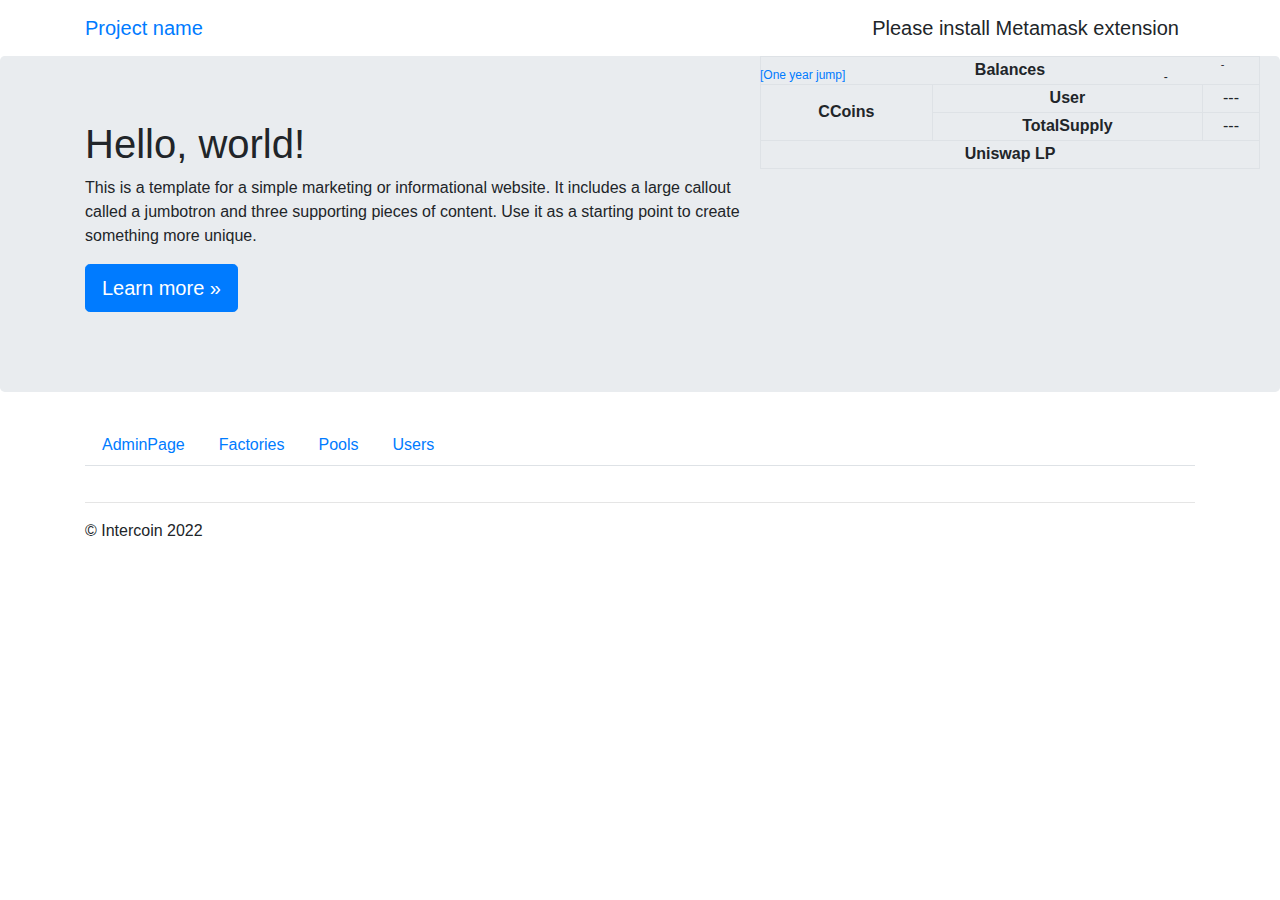
<file: HTML5Application/public_html/index.html>
<!doctype html>
<!--[if lt IE 7]>      <html class="no-js lt-ie9 lt-ie8 lt-ie7" lang=""> <![endif]-->
<!--[if IE 7]>         <html class="no-js lt-ie9 lt-ie8" lang=""> <![endif]-->
<!--[if IE 8]>         <html class="no-js lt-ie9" lang=""> <![endif]-->
<!--[if gt IE 8]><!--> <html class="no-js" lang=""> <!--<![endif]-->
    <head>
        <meta charset="utf-8">
        <meta http-equiv="X-UA-Compatible" content="IE=edge,chrome=1">
        <title></title>
        <meta name="description" content="">
        <meta name="viewport" content="width=device-width, initial-scale=1">
        <link rel="apple-touch-icon" href="apple-touch-icon.png">
        
        <link rel="stylesheet" href="css/bootstrap.min.css">

        <link rel="stylesheet" href="css/main.css">
        
        <link rel="stylesheet" href="https://cdnjs.cloudflare.com/ajax/libs/font-awesome/6.1.1/css/all.min.css">

        <script src="js/vendor/detect-provider.min.js"></script>
        <script src="js/vendor/ethers-5.2.umd.min.js" type="application/javascript"></script>
    
    </head>
    <body>
        <!--[if lt IE 8]>
            <p class="browserupgrade">You are using an <strong>outdated</strong> browser. Please <a href="http://browsehappy.com/">upgrade your browser</a> to improve your experience.</p>
        <![endif]-->
    <nav class="navbar navbar-inverse navbar-fixed-top" role="navigation">
        <div class="container">
          
            <div class="navbar-header">
                
                <a class="navbar-brand" href="#">Project name</a>
            </div>
          
            <div id="navbar" >
                <div class="navbar-right">
                    <div class="jsOffline">
                        <div class="navbar-brand">
                            Wallet is not connected
                        </div>
                        <a href="javascript:void(0)" class="btn btn-success jsWalletConnect">Connect</a>
                    </div>
                    <div class="navbar-online-section jsOnline">
                        <div id="TTT" class="navbar-brand">
                            Wallet: <span class="jsWalletAddress">loading</span>
                            <br>
                            Balance: <span class="jsWalletBalance">loading</span>
                        </div>
                        <!--
                        <a href="javascript:void(0)" class="btn btn-success jsWalletDisconnect">Disconnect</a>
                        -->
                    </div>
                    <div class="jsMetamaskMissed" style="display:none">
                        <div class="navbar-brand">
                            Please install Metamask extension
                        </div>
                    </div>
                </div>
            </div><!--/.navbar-collapse -->
            
        </div>
    </nav>
    <div id="BalancesBlock" class="balanceBox">
        <div class="wrapBlockNumber">
            <div class="blockNumber">-</div>
            <div class="blockTime" >-</div>
            <div class="blockJump" >
                <a href="javascript:void(0)" class="jsOneYearJump">[One year jump]</a>
            </div>
        </div>

        <table class="blockTable table table-bordered">
            <thead></thead>
            <tbody>
                <tr class="nodelete"><th colspan="3" style="text-align:center">Balances</th></tr>
                <tr class="nodelete"><th rowspan="3" style="vertical-align: middle;">CCoins</th></tr>    
                <tr class="nodelete"><th>User</th><td class="coinsValue">---</td></tr>    
                <tr class="nodelete"><th>TotalSupply</th><td class="coinsTotalValue">---</td></tr>    
                
                <tr class="nodelete"><th colspan="3" style="text-align:center">Uniswap LP</th></tr>
            
            
            </tbody>
        </table>
        <div class="alert-warning jsAlertBox" style="display:none"></div>
    </div>
    <!-- Main jumbotron for a primary marketing message or call to action -->
    <div class="jumbotron">
            
        <div class="container">
            <h1>Hello, world!</h1>
            <p>This is a template for a simple marketing or informational website. It includes a large callout called a jumbotron and three supporting pieces of content. Use it as a starting point to create something more unique.</p>
            <p><a class="btn btn-primary btn-lg" href="#" role="button">Learn more &raquo;</a></p>
            
        </div>
    </div>
    
        

    <div class="container">
        
        <nav>
            <div class="nav nav-tabs" id="nav-tab" role="tablist">
              <!--
              <a class="nav-item nav-link" id="nav-contact-tab" data-toggle="tab" href="#nav-contact" role="tab" aria-controls="nav-contact" aria-selected="false">Contact</a>
              -->
                      <a class="nav-item nav-link" href="#tabAdmins" data-toggle="tab">AdminPage</a>
                      <a class="nav-item nav-link" href="#tabFactories" data-toggle="tab">Factories</a>
                      <a class="nav-item nav-link" href="#tabPools" data-toggle="tab">Pools</a>
                      <a class="nav-item nav-link" href="#tabUsers" data-toggle="tab">Users</a>
            </div>
        </nav>
        
        <div class="tab-content" id="tabs">
            <!-- tabAdmins -->
            <div class="tab-pane" id="tabAdmins">
                <div class="row">
                    <div class="col-md-6">
                        <div class="marginTop20">
                            <div class="form-group marginBottom40">
                              <label for="AdminPage-selectTemplate">Contract</label>
                              <select id="AdminPage-selectTemplate" class="selectTemplate form-control">
                                <option value="pleasechoose">-please choose-</option>
                                <option value="CommunityCoin">CommunityCoin</option>
                                <option value="CommunityStakingPoolFactory">CommunityStakingPoolFactory</option>
                                <option value="CommunityStakingPool">CommunityStakingPool</option>
                                <option value="CommunityStakingPoolErc20">CommunityStakingPoolErc20</option>
                                <option value="CommunityRolesManagement">CommunityRolesManagement</option>
                                <option value="TestITRc">ITRc for testing</option>
                                <option value="UniswapV2Factory">Uniswap: Create Pair</option>
                                <option value="UniswapV2Router02">Uniswap: Add liquidityETH</option>
                                <option value="ImportToStorage">Import To Storage</option>
                              </select>
                            </div>
                            <div class="tab-templateContent tab-pleasechoose">
                                <div class="text-center">please choose template in select above</div>
                            </div>
                            <div class="tab-templateContent tab-CommunityCoin">
                                <div class="text-center">there are no params    </div>
                                <button type="submit" class="btn btn-primary">Submit</button>
                            </div>
                            <div class="tab-templateContent tab-CommunityStakingPoolFactory">
                                <div class="text-center">there are no params    </div>
                                <button type="submit" class="btn btn-primary">Submit</button>
                            </div>
                            <div class="tab-templateContent tab-CommunityStakingPool">
                                <div class="text-center">there are no params    </div>
                                <button type="submit" class="btn btn-primary">Submit</button>
                            </div>
                            <div class="tab-templateContent tab-CommunityStakingPoolErc20">
                                <div class="text-center">there are no params    </div>
                                <button type="submit" class="btn btn-primary">Submit</button>
                            </div>
                            <div class="tab-templateContent tab-CommunityRolesManagement">
                                <div class="text-center">there are no params    </div>
                                <button type="submit" class="btn btn-primary">Submit</button>
                            </div>
                            <div class="tab-templateContent tab-TestITRc">
                                <form>
                                    <div class="form-group">
                                        <label>Name</label>
                                        <input type="text" class="form-control" disabled value="TestITRc">
                                    </div>
                                    <div class="form-group">
                                        <label>Symbol</label>
                                        <input type="text" class="form-control" disabled value="TITRc">
                                    </div>
                                    <div class="form-group">
                                        There is ERC20 contract for tests with method <b>mint</b> available for everyone
                                    </div>
                                </form>
                                <button type="submit" class="btn btn-primary">Submit</button>
                            </div>
                            <div class="tab-templateContent tab-UniswapV2Factory">
                                <form>
                                    <div class="form-group">
                                        <label for="tabAdminPairTokenA">tokenA address</label>
                                        <input type="text" class="form-control jsAdminPairTokenA" id="tabAdminPairTokenA" placeholder="address">
                                        <small class="form-text text-muted"><a href="javascript:fillFromStorage('#tabAdminPairTokenA', 'deployedImplementations', 'ITRc', 'address')">fill TITRc address if deployed before</a></small>
                                    </div>
                                    <div class="form-group">
                                        <label for="tabAdminPairTokenB">tokenB address</label>
                                        <input type="text" class="form-control jsAdminPairTokenB" id="tabAdminPairTokenB" placeholder="address">
                                        <small class="form-text text-muted"><a href="javascript:$('#tabAdminPairTokenB').val(chainConstants['weth']);">fill WETH address</a></small>
                                    </div>
                                </form>
                                <button type="submit" class="btn btn-primary">Submit</button>
                            </div>
                            <div class="tab-templateContent tab-UniswapV2Router02">
                                <form>
                                    <div class="form-group">
                                        <label for="tabAdminAddLiquidityTokenA">tokenA address</label>
                                        <input type="text" class="form-control jsAdminAddLiquidityTokenA" id="tabAdminAddLiquidityTokenA" placeholder="address">
                                        <small class="form-text text-muted"><a href="javascript:fillFromStorage('#tabAdminAddLiquidityTokenA', 'deployedImplementations', 'ITRc', 'address')">fill TITRc address if deployed before</a></small>
                                    </div>
                                    <div class="form-group">
                                        <label for="tabAdminAddLiquidityTokenAAmount">tokenA amount</label>
                                        <input type="text" class="form-control jsAdminAddLiquidityTokenAAmount" id="tabAdminAddLiquidityTokenAAmount" placeholder="address">
                                        <small class="form-text text-muted">if tokenA is TITRc address, we will mint amount and `approve` automatically.</small>
                                    </div>
                                    <div class="form-group">
                                        <label for="tabAdminAddLiquidityETHAmount">ETH amount</label>
                                        <input type="text" class="form-control jsAdminAddLiquidityETHAmount" id="tabAdminAddLiquidityETHAmount" placeholder="address">
                                    </div>
                                </form>
                                <button type="submit" class="btn btn-primary">Submit</button>
                            </div>
                            <div class="tab-templateContent tab-ImportToStorage">
                                <p>Try to import data to data storage</p>
                                <button type="submit" class="btn btn-primary">Import</button>
                            </div>
                            
                        </div>
                    </div>
                    <div class="col-md-6">
                        <h5>
                            Deployed list 

                            <a class="jsDeployedListRefresh" href="javascript:void(0)"><span class="fa fa-refresh"></span></a>
                            <a class="jsDeployedListTrash" href="javascript:void(0)"><span class="fa fa-trash"></span></a>
                        </h5>
                        <div class="jsDeployedList">
                        </div>
                    </div>
                </div>
            </div>
            <!-- tabFactories -->
            <div class="tab-pane" id="tabFactories">
                <div class="row">
                    <div class="col-md-6">
                        <div class="marginTop20">
                            <div class="form-group marginBottom40">
                              <label for="FactoriesPage-selectTemplate">Contract</label>
                              <select id="FactoriesPage-selectTemplate" class="selectTemplate form-control">
                                <option value="pleasechoose">-please choose-</option>
                                <option value="CommunityCoinFactory">CommunityCoinFactory</option>
                              </select>
                            </div>
                            <div class="tab-templateContent tab-pleasechoose">
                                <div class="text-center">please choose template in select above</div>
                            </div>
                            <div class="tab-templateContent tab-CommunityCoinFactory">
                                
                                <form>
                                    <div class="form-group">
                                        <label for="tabFactoriesCommunityCoinImpl">CommunityCoin address</label>
                                        <input type="text" class="form-control jsCommunityCoinImpl" id="tabFactoriesCommunityCoinImpl" placeholder="address">
                                        <!--
                                        <small id="emailHelp" class="form-text text-muted">We'll never share your email with anyone else.</small>
                                        -->
                                    </div>
                                    <div class="form-group">
                                        <label for="tabFactoriesCommunityStakingPoolFactoryImpl">communityStakingPoolFactory address</label>
                                        <input type="text" class="form-control jsCommunityStakingPoolFactoryImpl" id="tabFactoriesCommunityStakingPoolFactoryImpl" placeholder="address">
                                    </div>
                                    <div class="form-group">
                                        <label for="tabFactoriesStakingPoolImpl">communityStakingPool address</label>
                                        <input type="text" class="form-control jsStakingPoolImpl" id="tabFactoriesStakingPoolImpl" placeholder="address">
                                    </div>
                                    <div class="form-group">
                                        <label for="tabFactoriesStakingPoolImplErc20">communityStakingPoolErc20 address</label>
                                        <input type="text" class="form-control jsStakingPoolImplErc20" id="tabFactoriesStakingPoolImplErc20" placeholder="address">
                                    </div>
                                    <div class="form-group">
                                        <label for="tabFactoriesRolesManagementImpl">communityRolesManagement address</label>
                                        <input type="text" class="form-control jsRolesManagementImpl" id="tabFactoriesRolesManagementImpl" placeholder="address">
                                    </div>
                                    <div class="form-group">
                                        <label for="tabFactoriesReserveToken">ReserveToken address</label>
                                        <input type="text" class="form-control jsFactoriesReserveToken" id="tabFactoriesReserveToken" placeholder="address">
                                        <small class="form-text text-muted">
                                            reserveToken address of reserve token. like a WETH, USDT,USDC, etc.
                                            <a href="javascript:$('#tabFactoriesReserveToken').val(chainConstants['weth']);">fill WETH address</a>
                                        </small>
                                    </div>
                                    <div class="form-group">
                                        <label for="tabFactoriesTradedToken">Traded Token address</label>
                                        <input type="text" class="form-control jsFactoriesTradedToken" id="tabFactoriesTradedToken" placeholder="address">
                                        <small class="form-text text-muted">
                                            tradedToken address. usual it's intercoin investor token
                                            <a href="javascript:fillFromStorage('#tabFactoriesTradedToken', 'deployedImplementations', 'ITRc', 'address')">fill TITRc address if deployed before</a>
                                        </small>
                                    </div>
                                  <a href="javascript:void(0)" class="jsPopulate">[populate from storage]</a>
                                  <button type="submit" class="btn btn-primary">Submit</button>
                                </form>
                                
                            </div>
                            
                            <div class="tab-templateContent tab-CommunityCoinFactory-methods-produce">
                                <form>
                                    <div class="marginBottom40">
                                        <h5>Produce CommunityCoin</h5>
                                    </div>
                                    <div class="form-group">
                                        <label for="tabFactoriesHook">Hook address</label>
                                        <input type="text" class="form-control jsHook" id="tabFactoriesHook" placeholder="address">
                                        <small class="form-text text-muted">Hook address. May be RewardContract. <a href="javascript:fillZeroAddress('#tabFactoriesHook')">fill address(0)</a></small>
                                    </div>
                                    <div class="form-group">
                                        <label for="tabFactoriesDiscountSensitivity">Discount sensitivity</label>
                                        <input type="text" class="form-control jsDiscountSensitivity" id="tabFactoriesDiscountSensitivity" placeholder="discount">
<!--                                        <small class="form-text text-muted"></small>-->
                                    </div>
                                    
                                    <label for="basic-url">Community Settings</label>
                                    <div style="margin:0 10px;">
                                        <div class="form-group">
                                            <label for="tabFactoriesCommunityAddress">address</label>
                                            <input type="text" class="form-control jsCommunityAddress" id="tabFactoriesCommunityAddress" placeholder="address">
                                            <small class="form-text text-muted"><a href="javascript:fillZeroAddress('#tabFactoriesCommunityAddress')">fill address(0)</a></small>
                                        </div>
                                        <div class="form-group">
                                            <label for="tabFactoriesCommunityAdminRole">admin's role</label>
                                            <input type="text" class="form-control jsCommunityAdminRole" id="tabFactoriesCommunityAdminRole" placeholder="string">
                                        </div>
                                        <div class="form-group">
                                            <label for="tabFactoriesCommunityRedeemRole">redeem's role</label>
                                            <input type="text" class="form-control jsCommunityRedeemRole" id="tabFactoriesCommunityRedeemRole" placeholder="string">
                                        </div>
                                        <div class="form-group">
                                            <label for="tabFactoriesCommunityCirculationRole">circulation's role</label>
                                            <input type="text" class="form-control jsCommunityCirculationRole" id="tabFactoriesCommunityCirculationRole" placeholder="string">
                                        </div>
                                    </div>
                                    
                                    
                                    <button type="submit" class="btn btn-primary">Submit</button>    
                                </form>
                               
                                
                            </div>
                        </div>
                    </div>
                    <div class="col-md-6">
                        <h5>
                            Deployed list 
                            <a class="jsDeployedListRefresh" href="javascript:void(0)"><span class="fa fa-refresh"></span></a>
                            <a class="jsDeployedListTrash" href="javascript:void(0)"><span class="fa fa-trash"></span></a>
                        </h5>
                        <div class="jsDeployedList">
                        </div>
                    </div>
                </div>
            </div>
            <!-- tabPools -->
            <div class="tab-pane" id="tabPools">
                <div class="row">
                    <div class="col-md-6">
                        <div class="marginTop20">
                            <div class="form-group marginBottom40">
                              <label for="Pools-selectTemplate">Contract</label>
                              <select id="Pools-selectTemplate" class="selectTemplate form-control">
                                <option value="pleasechoose">-please choose-</option>
                                <option value="produce">produce</option>
                                <option value="produce-erc20">produce erc20</option>
                                <option value="grantRole">grant role</option>
                              </select>
                            </div>
                            <div class="tab-templateContent tab-pleasechoose">
                                <div class="text-center">please choose template in select above</div>
                            </div>
                            <div class="tab-templateContent tab-produce">
                                <form>
                                    <div class="marginBottom40">
                                        <h5>Produce Staking Pool</h5>
                                    </div>
                                    
                                    <div class="form-group">
                                        <label for="tabPoolsDuration">Duration</label>
                                        <input type="text" class="form-control jsPoolsDuration" id="tabPoolsDuration" placeholder="uint64">
                                    </div>
                                    <div class="form-group">
                                        <label for="tabPoolsBonusTokensFraction">Bonus Tokens Fraction</label>
                                        <input type="text" class="form-control jsPoolsBonusTokensFraction" id="tabPoolsBonusTokensFraction" placeholder="uint64">
                                    </div>
                                    <div class="form-group">
                                        <label for="tabPoolsDonations">Donations</label>
                                        <input type="text" class="form-control jsPoolsDonations" id="tabPoolsDonations" placeholder="IStructs.StructAddrUint256[]" value="[]" disabled>
                                    </div>
                                    <div class="form-group">
                                        <label for="tabPoolsReserveTokenClaimFraction">ReserveTokenClaimFraction</label>
                                        <input type="text" class="form-control jsPoolsReserveTokenClaimFraction" id="tabPoolsReserveTokenClaimFraction" placeholder="uint64">
                                    </div>
                                    <div class="form-group">
                                        <label for="tabPoolsTradedTokenClaimFraction">TradedTokenClaimFraction</label>
                                        <input type="text" class="form-control jsPoolsTradedTokenClaimFraction" id="tabPoolsTradedTokenClaimFraction" placeholder="uint64">
                                    </div>
                                    <div class="form-group">
                                        <label for="tabPoolsLpClaimFraction">LpClaimFraction</label>
                                        <input type="text" class="form-control jsPoolsLpClaimFraction" id="tabPoolsLpClaimFraction" placeholder="uint64">
                                    </div>
                                    <div class="form-group">
                                        <label for="tabPoolsNumerator">Numerator</label>
                                        <input type="text" class="form-control jsPoolsNumerator" id="tabPoolsNumerator" placeholder="uint64">
                                    </div>
                                    <div class="form-group">
                                        <label for="tabPoolsDenominator">Denominator</label>
                                        <input type="text" class="form-control jsPoolsDenominator" id="tabPoolsDenominator" placeholder="uint64">
                                    </div>
                                    
                                    <button type="submit" class="btn btn-primary">Submit</button>    
                                </form>
                                
                            </div>
                            <div class="tab-templateContent tab-produce-erc20">

                                <form>
                                    <div class="marginBottom40">
                                        <h5>Produce ERC20-Staking Pool</h5>
                                    </div>
                                    <div class="form-group">
                                        <label for="tabPoolsErc20TokenErc20">tokenErc20 address</label>
                                        <input type="text" class="form-control jsPoolsErc20TokenErc20" id="tabPoolsErc20TokenErc20" placeholder="address">
                                        
                                    </div>
                                    <div class="form-group">
                                        <label for="tabPoolsErc20Duration">Duration</label>
                                        <input type="text" class="form-control jsPoolsErc20Duration" id="tabPoolsErc20Duration" placeholder="uint64">
                                    </div>
                                    <div class="form-group">
                                        <label for="tabPoolsErc20BonusTokensFraction">Bonus Tokens Fraction</label>
                                        <input type="text" class="form-control jsPoolsErc20BonusTokensFraction" id="tabPoolsErc20BonusTokensFraction" placeholder="uint64">
                                    </div>
                                    <div class="form-group">
                                        <label for="tabPoolsErc20Donations">Donations</label>
                                        <input type="text" class="form-control jsPoolsErc20Donations" id="tabPoolsErc20Donations" placeholder="IStructs.StructAddrUint256[]" value="[]" disabled>
                                    </div>
                                    <div class="form-group">
                                        <label for="tabPoolsErc20Numerator">Numerator</label>
                                        <input type="text" class="form-control jsPoolsErc20Numerator" id="tabPoolsErc20Numerator" placeholder="uint64">
                                    </div>
                                    <div class="form-group">
                                        <label for="tabPoolsErc20Denominator">Denominator</label>
                                        <input type="text" class="form-control jsPoolsErc20Denominator" id="tabPoolsErc20Denominator" placeholder="uint64">
                                    </div>
                                    
                                    <button type="submit" class="btn btn-primary">Submit</button>    
                                </form>

                            </div>
                            <div class="tab-templateContent tab-grantRole">
                                <form>    
                                    <div class="marginBottom40">
                                        <h5>Grant Role to user (if community is address(0))</h5>
                                    </div>
                                    <div class="form-group">
                                        <label for="tabPoolsGrantRoleName">Role name</label>
                                        <input type="text" class="form-control jsPoolsGrantRoleName" id="tabPoolsGrantRoleName" placeholder="address">
                                        <small class="form-text text-muted">
                                            fill <a href="javascript:$('#tabPoolsGrantRoleName').val('redeem');">"redeem"</a>,
                                            <a href="javascript:$('#tabPoolsGrantRoleName').val('circulate');">"circulate"</a>,
                                        </small>
                                    </div>
                                    <div class="form-group">
                                        <label for="tabPoolsGrantRoleAddress">User address</label>
                                        <input type="text" class="form-control jsPoolsGrantRoleAddress" id="tabPoolsGrantRoleAddress" placeholder="address">
                                        <small class="form-text text-muted">
                                            <a href="javascript:fillCurrentAddress('#tabPoolsGrantRoleAddress')">fill msgSender</a>
                                        </small>
                                    </div>
                                    
                                    <button type="submit" class="btn btn-primary">Submit</button>    
                                </form>
                            </div>
                            
                        </div>
                    </div>
                    <div class="col-md-6">
                        <h5>
                            Deployed list 
                            <a class="jsDeployedListRefresh" href="javascript:void(0)"><span class="fa fa-refresh"></span></a>
                            <a class="jsDeployedListTrash" href="javascript:void(0)"><span class="fa fa-trash"></span></a>
                        </h5>
                        <div class="jsDeployedList">
                        </div>
                    </div>
                </div>
            </div>
            <!-- tabUsers -->
            <div class="tab-pane" id="tabUsers">

                <div class="row">
                    <div class="col-md-6">
                        <div class="marginTop20">
                            <div class="form-group marginBottom40">
                              <label for="Users-selectTemplate">operation:</label>
                              <select id="Users-selectTemplate" class="selectTemplate form-control">
                                <option value="pleasechoose">-please choose-</option>
                                <option value="buyandstake">Buy And Stake Liquidity</option>
                                <option value="redeem">Redeem</option>
                                <option value="redeemAndRemoveLiquidity">Redeem and Remove Liquidity</option>
                                <option value="unstake">Unstake</option>
                                <option value="unstakeAndRemoveLiquidity">Unstake and Remove Liquidity</option>
                                <option value="simulateRedeemAndRemoveLiquidity">Simulate "Redeem And Remove Liquidity"</option>
                              </select>
                            </div>
                            
                            
                            <div class="tab-templateContent tab-pleasechoose">
                                <div class="text-center">please choose template in select above</div>
                            </div>
                            
                            <div class="tab-templateContent tab-buyandstake">
                                
                                <div class="form-group">
                                    <label> Enter community staking pool address or choose in select </label>
                                    <div class="form-row">
                                        <div class="col">
                                            <input type="text" class="form-control tabUsersCommunityStakingPoolAddressInput" placeholder="address">
                                        </div>   
                                        <div class="col">
                                            <select id="Users-selectTemplate" class="tabUsersCommunityStakingPoolAddressSelect form-control">
                                                <!-- filled by js script -->
                                            </select>
                                        </div>   
                                    </div>
                                </div>
                                
                                <div class="form-group">    
                                    <div class="btn-group btn-group-toggle jsRadioPayingChoise" data-toggle="buttons">
                                       <label class="btn btn-secondary active" id="Reserved">
                                       <input type="radio" name="payingchoise" autocomplete="off" value="Reserved"> Reserved
                                       </label>
                                       <label class="btn btn-secondary" id="Paying">
                                       <input type="radio" name="payingchoise" autocomplete="off" value="Paying"> Paying
                                       </label>
                                       <label class="btn btn-secondary" id="ETH">
                                       <input type="radio" name="payingchoise" autocomplete="off" value="ETH"> ETH
                                       </label>
                                    </div>
                                </div>
                                    
                                <div class="marginTop20">        
                                    <div class="jsSwitch jsSwitch-Reserved">
                                        <!--
                                        <div class="form-group">
                                            <label for="tabUsersReservedTokenAddress">ReservedToken address</label>
                                            <input type="text" class="form-control jsReservedTokenAddress" id="tabUsersReservedTokenAddress" placeholder="address">
                                            <small class="form-text text-muted">
                                                reserved token. like a WETH, USDT,USDC, etc.
                                                <a href="javascript:$('#tabPoolsReserveToken').val(chainConstants['weth']);">fill WETH address</a>
                                            </small>
                                        </div>
                                        -->
                                        <div class="form-group">
                                            <label for="tabUsersReservedTokenAmount">ReservedToken amount</label>
                                            <input type="text" class="form-control jsReservedTokenAmount" id="tabUsersReservedTokenAmount" placeholder="uint256">
                                            <small class="form-text text-muted">
                                                <!--
                                                if reserved token nor address(0) then need to <a href="javascript:void(0)" class="jsApproveReservedTokenAmount">approve</a> before transaction.
                                                -->
                                                <a href="javascript:fillOneEth('#tabUsersTradedTokenAmount')">fill 1e18</a>
                                            </small>
                                        </div>
                                    </div>
                                    <div class="jsSwitch jsSwitch-Paying">
                                            <div class="form-group">
                                            <label for="tabUsersPayingTokenAddress">PayingToken address</label>
                                            <input type="text" class="form-control jsPayingTokenAddress" id="tabUsersPayingTokenAddress" placeholder="address">
                                            <small class="form-text text-muted">
                                                <!--
                                                fill 
                                                <a href="javascript:fillZeroAddress('#tabUsersPayingTokenAddress')">address(0)</a>
                                                -->
                                            </small>
                                        </div>
                                        <div class="form-group">
                                            <label for="tabUsersPayingTokenAmount">PayingToken amount</label>
                                            <input type="text" class="form-control jsPayingTokenAmount" id="tabUsersPayingTokenAmount" placeholder="uint256">
                                            <small class="form-text text-muted">
                                                <!--
                                                if paying token nor address(0) then need to <a href="javascript:void(0)" class="jsApprovePayingTokenAmount">approve</a> before transaction.
                                                -->
                                                <a href="javascript:fillOneEth('#tabUsersPayingTokenAmount')">fill 1e18</a>
                                            </small>
                                        </div>

                                    </div>
                                    <div class="jsSwitch jsSwitch-ETH">
                                        <div class="form-group">
                                            <label for="tabUsersETHAmount">ETH amount</label>
                                            <input type="text" class="form-control jsETHAmount" id="tabUsersETHAmount" placeholder="uint256">
                                            <small class="form-text text-muted">
                                                <a href="javascript:fillOneEth('#tabUsersETHAmount')">fill 1e18</a>
                                            </small>
                                        </div>
                                    </div>
                                    
                                    <div class="form-group">
                                        <label for="tabUsersBeneficiary">Beneficiary address</label>
                                        <input type="text" class="form-control jsBeneficiary" id="tabUsersBeneficiary" placeholder="address">
                                        <small class="form-text text-muted">
                                            <a href="javascript:fillCurrentAddress('#tabUsersBeneficiary')">fill msgSender</a>
                                        </small>
                                    </div>
                                    
                                </div>
                                
                                <button type="submit" class="btn btn-primary">Buy and Stake liquidity</button>
                                  
                                  


                            </div>
                            <div class="tab-templateContent tab-unstake">
                                <div class="form-group">
                                    <label for="tabUsersUnstakeAmount">Amount to unstake</label>
                                    <input type="text" class="form-control jsUnstakeAmount" id="tabUsersUnstakeAmount" placeholder="uint256">
                                    <small class="form-text text-muted">
                                        <a href="javascript:fillOneEth('#tabUsersUnstakeAmount')">fill 1e18</a>
                                    </small>
                                </div>
                                <button type="submit" class="btn btn-primary">Unstake</button>
                            </div>
                            <div class="tab-templateContent tab-unstakeAndRemoveLiquidity">
                                <div class="form-group">
                                    <label for="tabUsersUnstakeAndRemoveLiquidityAmount">Amount to unstake</label>
                                    <input type="text" class="form-control jsUnstakeAndRemoveLiquidityAmount" id="tabUsersUnstakeAndRemoveLiquidityAmount" placeholder="uint256">
                                    <small class="form-text text-muted">
                                        <a href="javascript:fillOneEth('#tabUsersUnstakeAndRemoveLiquidityAmount')">fill 1e18</a>
                                    </small>
                                </div>
                                <button type="submit" class="btn btn-primary">Unstake and Remove Liquidity</button>
                            </div>
                            <div class="tab-templateContent tab-redeem">
                                <div class="form-group">
                                    <label for="tabUsersRedeemAmount">Amount to redeem</label>
                                    <input type="text" class="form-control jsRedeemAmount" id="tabUsersRedeemAmount" placeholder="uint256">
                                    <small class="form-text text-muted">
                                        <a href="javascript:fillOneEth('#tabUsersRedeemAmount')">fill 1e18</a>
                                    </small>
                                </div>
                                <button type="submit" class="btn btn-primary">Redeem</button>
                            </div>
                            <div class="tab-templateContent tab-redeemAndRemoveLiquidity">
                                <div class="form-group">
                                    <label for="tabUsersRedeemAndRemoveLiquidityAmount">Amount to redeem and remove liquidity</label>
                                    <input type="text" class="form-control jsRedeemAndRemoveLiquidityAmount" id="tabUsersRedeemAndRemoveLiquidityAmount" placeholder="uint256">
                                    <small class="form-text text-muted">
                                        <a href="javascript:fillOneEth('#tabUsersRedeemAndRemoveLiquidityAmount')">fill 1e18</a>
                                    </small>
                                </div>
                                <button type="submit" class="btn btn-primary">Redeem and Remove Liquidity</button>
                            </div>
                            
                            <div class="tab-templateContent tab-simulateRedeemAndRemoveLiquidity">
                                <div class="form-group">
                                    <label for="tabUsersSimulateRedeemAndRemoveLiquidityAmount">Amount to redeem and remove liquidity</label>
                                    <input type="text" class="form-control jsSimulateRedeemAndRemoveLiquidityAmount" id="tabUsersSimulateRedeemAndRemoveLiquidityAmount" placeholder="uint256">
                                    
                                    <small class="form-text text-muted">
                                        <a href="javascript:fillOneEth('#tabUsersSimulateRedeemAndRemoveLiquidityAmount')">fill 1e18</a>.
                                        we will try to swap all tokens to WETH
                                    </small>
                                    
                                </div>
                                <button type="submit" class="btn btn-primary">Simulation "Redeem and Remove Liquidity"</button>
                            </div>
                            
                            
                        </div>
                    </div>
                    <div class="col-md-6">
                        <table class="blockTable table table-striped">
                            <thead></thead>
                            <tbody>
                            <tr class="nodelete"><th colspan="2" style="text-align:center">User Stakes</th></tr>
                            </tbody>
                        </table>
                    </div>
                </div>
            </div>
        </div>
       
        
        
      <!-- Example row of columns 
      <div class="row">
        <div class="col-md-4">
          <h2>Heading</h2>
          <p>Donec id elit non mi porta gravida at eget metus. Fusce dapibus, tellus ac cursus commodo, tortor mauris condimentum nibh, ut fermentum massa justo sit amet risus. Etiam porta sem malesuada magna mollis euismod. Donec sed odio dui. </p>
          <p><a class="btn btn-default" href="#" role="button">View details &raquo;</a></p>
        </div>
        <div class="col-md-4">
          <h2>Heading</h2>
          <p>Donec id elit non mi porta gravida at eget metus. Fusce dapibus, tellus ac cursus commodo, tortor mauris condimentum nibh, ut fermentum massa justo sit amet risus. Etiam porta sem malesuada magna mollis euismod. Donec sed odio dui. </p>
          <p><a class="btn btn-default" href="#" role="button">View details &raquo;</a></p>
       </div>
        <div class="col-md-4">
          <h2>Heading</h2>
          <p>Donec sed odio dui. Cras justo odio, dapibus ac facilisis in, egestas eget quam. Vestibulum id ligula porta felis euismod semper. Fusce dapibus, tellus ac cursus commodo, tortor mauris condimentum nibh, ut fermentum massa justo sit amet risus.</p>
          <p><a class="btn btn-default" href="#" role="button">View details &raquo;</a></p>
        </div>
      </div>
-->
      <hr>

      <footer>
        <p>&copy; Intercoin 2022</p>
      </footer>
    </div> <!-- /container -->        

        <script src="js/vendor/jquery-3.2.1.slim.min.js"></script>
        <script src="js/vendor/popper.min.js"></script>
        <script src="js/vendor/bootstrap.min.js"></script>
        
        <script src="js/utils.js"></script>
        
        <script src="js/main.js"></script>
        
        
        <script src="js/admin-tab.js"></script>
        <script src="js/factories-tab.js"></script>
        <script src="js/pools-tab.js"></script>
        <script src="js/users-tab.js"></script>
        <script src="js/tabs.js"></script>

        <!-- Google Analytics: change UA-XXXXX-X to be your site's ID. -->
        <script>
            (function(b,o,i,l,e,r){b.GoogleAnalyticsObject=l;b[l]||(b[l]=
            function(){(b[l].q=b[l].q||[]).push(arguments)});b[l].l=+new Date;
            e=o.createElement(i);r=o.getElementsByTagName(i)[0];
            e.src='//www.google-analytics.com/analytics.js';
            r.parentNode.insertBefore(e,r)}(window,document,'script','ga'));
            ga('create','UA-XXXXX-X','auto');ga('send','pageview');
        </script>
    </body>
</html>
</file>
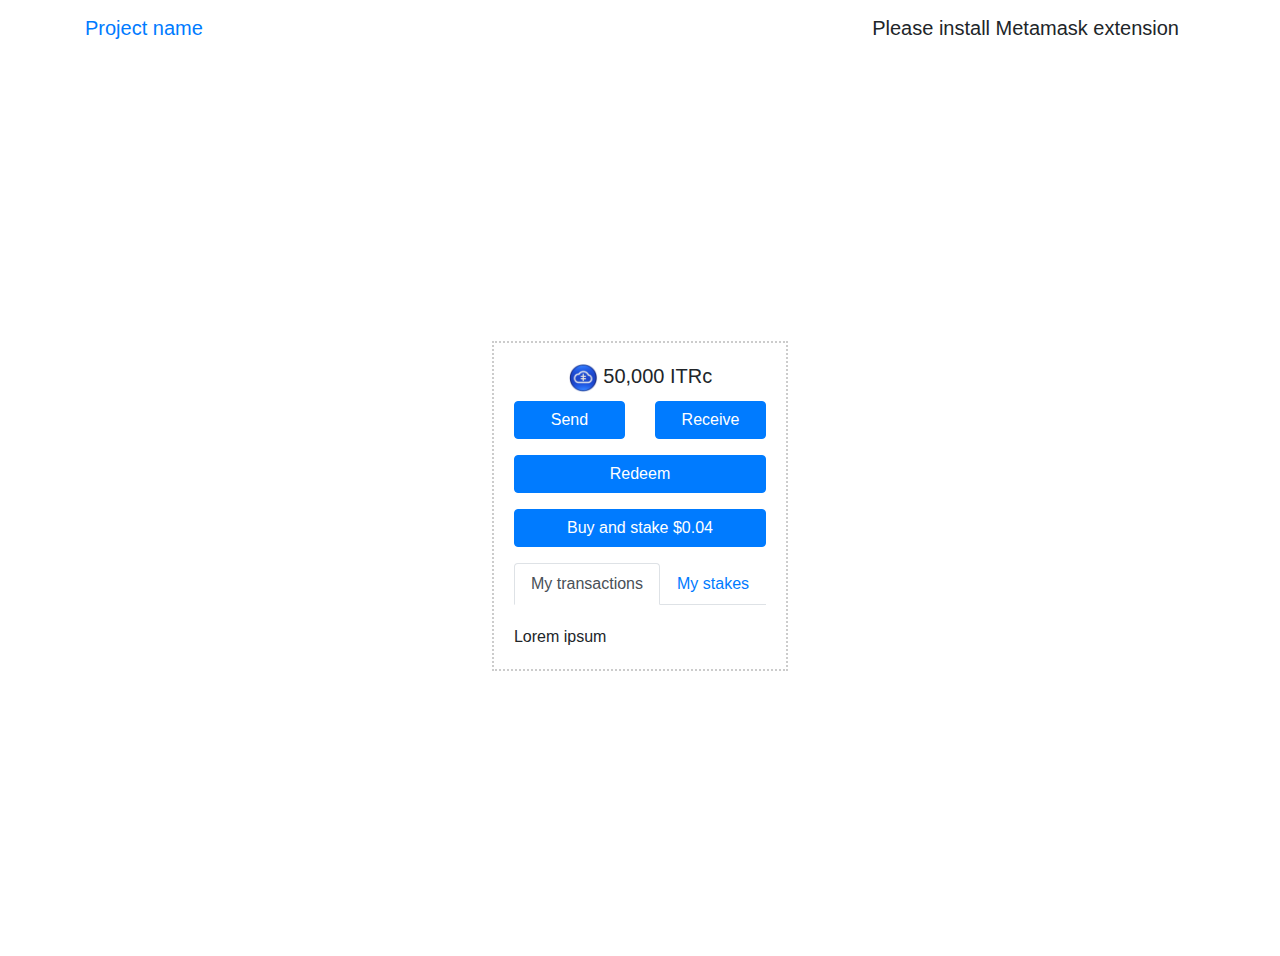
<file: HTML5Application/public_html/user.html>
<!doctype html>
<!--[if lt IE 7]>      <html class="no-js lt-ie9 lt-ie8 lt-ie7" lang=""> <![endif]-->
<!--[if IE 7]>         <html class="no-js lt-ie9 lt-ie8" lang=""> <![endif]-->
<!--[if IE 8]>         <html class="no-js lt-ie9" lang=""> <![endif]-->
<!--[if gt IE 8]><!--> <html class="no-js" lang=""> <!--<![endif]-->
    <head>
        <meta charset="utf-8">
        <meta http-equiv="X-UA-Compatible" content="IE=edge,chrome=1">
        <title></title>
        <meta name="description" content="">
        <meta name="viewport" content="width=device-width, initial-scale=1">
        <link rel="apple-touch-icon" href="apple-touch-icon.png">
        
        <link rel="stylesheet" href="css/bootstrap.min.css">

        <link rel="stylesheet" href="css/main.css">
        
        <link rel="stylesheet" href="https://cdnjs.cloudflare.com/ajax/libs/font-awesome/6.1.1/css/all.min.css">

        <script src="js/vendor/detect-provider.min.js"></script>
        <script src="js/vendor/ethers-5.2.umd.min.js" type="application/javascript"></script>
    
    </head>
    <body>
        <!--[if lt IE 8]>
            <p class="browserupgrade">You are using an <strong>outdated</strong> browser. Please <a href="http://browsehappy.com/">upgrade your browser</a> to improve your experience.</p>
        <![endif]-->
        <nav class="navbar navbar-inverse navbar-fixed-top" role="navigation">
        <div class="container">
          
            <div class="navbar-header">
                
                <a class="navbar-brand" href="#">Project name</a>
            </div>
          
            <div id="navbar" >
                <div class="navbar-right">
                    <div class="jsOffline">
                        <div class="navbar-brand">
                            Wallet is not connected
                        </div>
                        <a href="javascript:void(0)" class="btn btn-success jsWalletConnect">Connect</a>
                    </div>
                    <div class="navbar-online-section jsOnline">
                        <div id="TTT" class="navbar-brand">
                            Wallet: <span class="jsWalletAddress">loading</span>
                            <br>
                            Balance: <span class="jsWalletBalance">loading</span>
                        </div>
                        <!--
                        <a href="javascript:void(0)" class="btn btn-success jsWalletDisconnect">Disconnect</a>
                        -->
                    </div>
                    <div class="jsMetamaskMissed" style="display:none">
                        <div class="navbar-brand">
                            Please install Metamask extension
                        </div>
                    </div>
                </div>
            </div><!--/.navbar-collapse -->
            
        </div>
    </nav>
        <div class="container mobileSketch">
            <div class="inside">
                <div style="text-align: center">
                    <h5 class="userBalance">
                        <img src="./img/logo.png" style="width:30px; height:30px;"/>
                        <span>50,000 ITRc</span>
                    </h5>
                </div>
                <div class="form-group">
                    <div class="row">
                        <div class="col-md-6">
                            <a href="javascript:void(0)" class="btn btn-primary">Send</a>
                        </div>
                        <div class="col-md-6">
                            <a href="javascript:void(0)" class="btn btn-primary">Receive</a>
                        </div>
                    </div>
                </div>
                <div class="form-group">
                    <a href="javascript:void(0)" class="btn btn-primary">Redeem</a>
                </div>
                <div class="form-group">
                    <a href="javascript:void(0)" class="btn btn-primary">Buy and stake  $0.04</a>
                </div>
                <div class="tabs">
                    <nav>
                        <div class="nav nav-tabs" role="tablist">
                            <a class="nav-item nav-link active" href="#tabTrxs" data-toggle="tab">My transactions</a>
                            <a class="nav-item nav-link" href="#tabStakes" data-toggle="tab">My stakes</a>
                        </div>
                    </nav>
                     <div class="tab-content" id="tabs">
                        <!-- My transactions -->
                        <div class="tab-pane  show active" id="tabTrxs">
                            Lorem ipsum 
                        </div>
                        <!-- My stakes -->
                        <div class="tab-pane" id="tabStakes">
                            <table class="table">
                            <thead>
                              <tr>
                                <th scope="col">Amount</th>
                                <th scope="col">Bonus(TBD)</th>
                                <th scope="col">Maturity</th>
                              </tr>
                            </thead>
                            <tbody>
                              <tr>
                                <td>10,000 ITRc</td>
                                <td>10%</td>
                                <td>Nov 2, 2022</td>
                              </tr>
                              <tr>
                                <td>22,000 ITRc</td>
                                <td>20%</td>
                                <td>May 3, 2023</td>
                              </tr>
                            </tbody>
                            </table>
                        </div>
                    </div>
                </div>
            </div>
        </div> <!-- /container -->        

        <script src="js/vendor/jquery-3.2.1.slim.min.js"></script>
        <script src="js/vendor/popper.min.js"></script>
        <script src="js/vendor/bootstrap.min.js"></script>
        
        <script src="js/utils.js"></script>
        
        <script src="js/main.js"></script>
        
<!--
        <script src="js/admin-tab.js"></script>
        <script src="js/factories-tab.js"></script>
        <script src="js/pools-tab.js"></script>
        <script src="js/users-tab.js"></script>
        <script src="js/tabs.js"></script>
-->
        <!-- Google Analytics: change UA-XXXXX-X to be your site's ID. -->
        <script>
            (function(b,o,i,l,e,r){b.GoogleAnalyticsObject=l;b[l]||(b[l]=
            function(){(b[l].q=b[l].q||[]).push(arguments)});b[l].l=+new Date;
            e=o.createElement(i);r=o.getElementsByTagName(i)[0];
            e.src='//www.google-analytics.com/analytics.js';
            r.parentNode.insertBefore(e,r)}(window,document,'script','ga'));
            ga('create','UA-XXXXX-X','auto');ga('send','pageview');
        </script>
    </body>
</html>
</file>
<file: HTML5Application/public_html/css/main.css>
html,
body {
    height: 100%;
}

/* ==========================================================================
   Author's custom styles
   ========================================================================== */
.marginTop20 {
    margin-top:20px;
}
.marginBottom40 {
    margin-bottom:40px;
}

.tab-content {
    padding-top:20px;
}

#navbar .btn {
    margin-top:8px;
}
#navbar .navbar-online-section .navbar-brand {
    padding-top:6px;
    padding-bottom:6px;
}


.glyphicon{
    font-size: 16px;
}

.balanceBox {
    /* 
    box-shadow: rgba(0, 0, 0, 0.25) 0px 14px 15px, rgba(0, 0, 0, 0.12) 0px -12px 30px, rgba(0, 0, 0, 0.12) 0px 4px 6px, rgba(0, 0, 0, 0.17) 0px 12px 13px, rgba(0, 0, 0, 0.09) 0px -3px 5px;
    
    */
    float:right; 
    width:500px; 
    height:200px; 
    margin-left:20px; 
    margin-right:20px; 
    text-align: center;
    
}
.balanceBox .wrapBlockNumber {
    position:absolute;
}
.balanceBox .wrapBlockNumber .blockNumber {
    position:relative; 
    font-size: 11px;
    margin-left: 440px;
    margin-bottom: 3px;
}
.balanceBox .wrapBlockNumber .blockTime {
    position: relative;
    margin-left: 326px;
    margin-top: -8px;
    font-size: 12px;
}
.balanceBox .wrapBlockNumber .blockJump {
    position: relative;
    margin-right: 400px;
    margin-top: -20px;
    font-size: 12px;
}
.blockTable tr th, .blockTable tr td {
    padding:0.09rem;
}
/*
.blockTable tr td {
    text-align: left;
}
*/
.blockTable tr th:nth-child(2) {
    text-align: right;
}



.userBalance span {
    font-weight: normal;
}

.mobileSketch {
    
    height: 100%;
    display: flex;
    justify-content: center;
    align-items: center;
    flex-direction: column;
    
    
}
.mobileSketch .inside {
    border:2px dotted #cccccc;
    padding:20px;
}

.mobileSketch .form-group a {
    width:100%;
}
</file>
